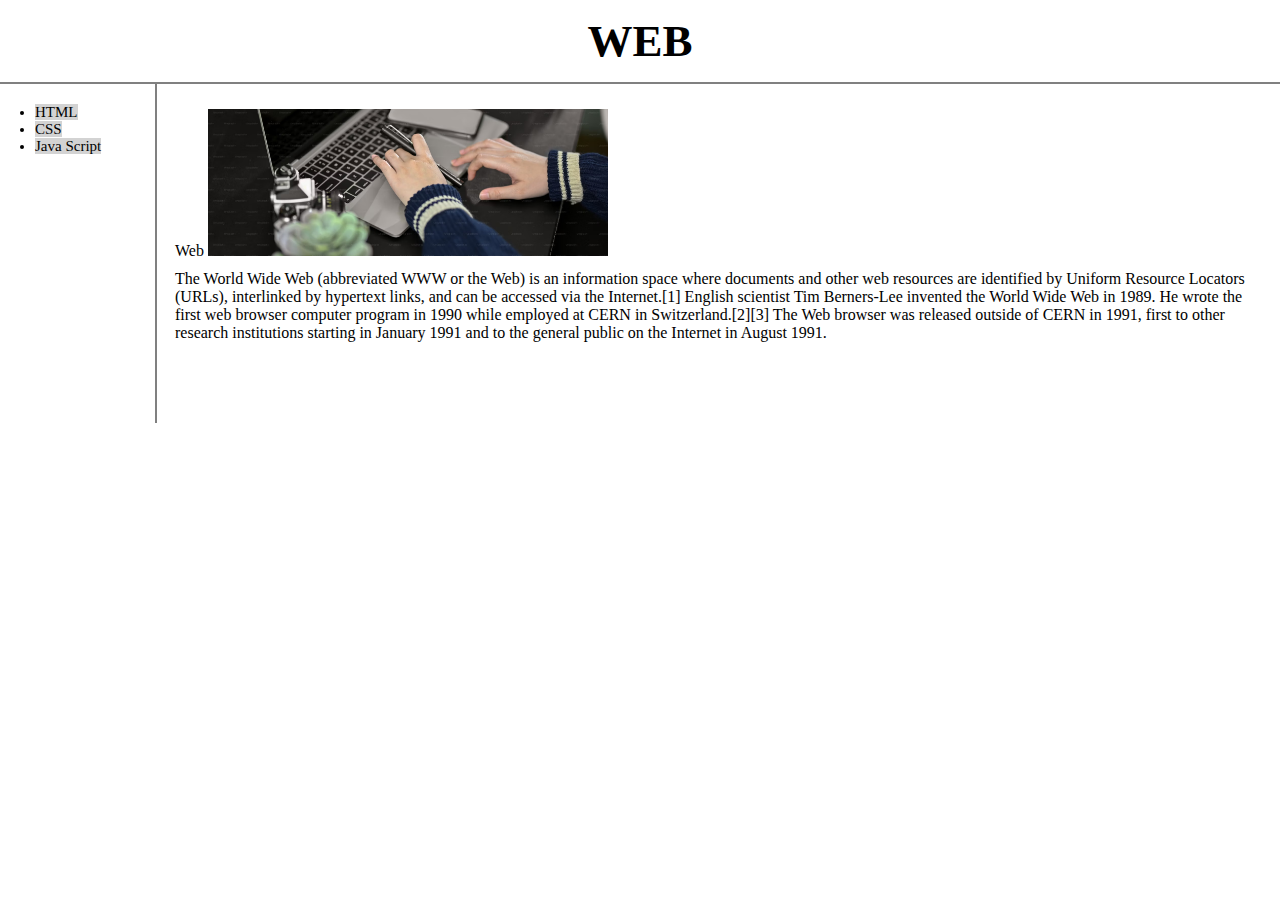
<file: index.html>
<!doctype html>
<html>
<head>
<title> Web1-HTML</title>
<meta charset="utf-8">
<link rel="stylesheet" href="style.css">
<!--
<h1> <a href="index.html" target="_self">WEB</a></h1>
<ol>
<li><a href=1.html target="_self">HTML</a></li>
<li><a href=2.html target="_self">CSS</a></li>
<li><a href=3.html target="_self">Java Script</a></li>
</ol>
-->
</head>

<body>
    <h1> <a href="index.html" target="_self">WEB</a></h1>

    <div id="grid">
      <ul>
          <li><a href=1.html target="_self">HTML</a></li>
          <li><a href=2.html target="_self">CSS</a></li>
          <li><a href=3.html target="_self">Java Script</a></li>
      </ul>

      <div id="article"
        <h2>Web</h2>
        <img src="img1.avif" alt="Typewriting hands on a labtop" width="400">
        <p style="margin-top:10px;">The World Wide Web (abbreviated WWW or the Web) is an information space where documents and other web resources are identified by Uniform Resource Locators (URLs), interlinked by hypertext links, and can be accessed via the Internet.[1] English scientist Tim Berners-Lee invented the World Wide Web in 1989. He wrote the first web browser computer program in 1990 while employed at CERN in Switzerland.[2][3] The Web browser was released outside of CERN in 1991, first to other research institutions starting in January 1991 and to the general public on the Internet in August 1991. </p>
      </div>
    </div>
</body>
</html>
</file>
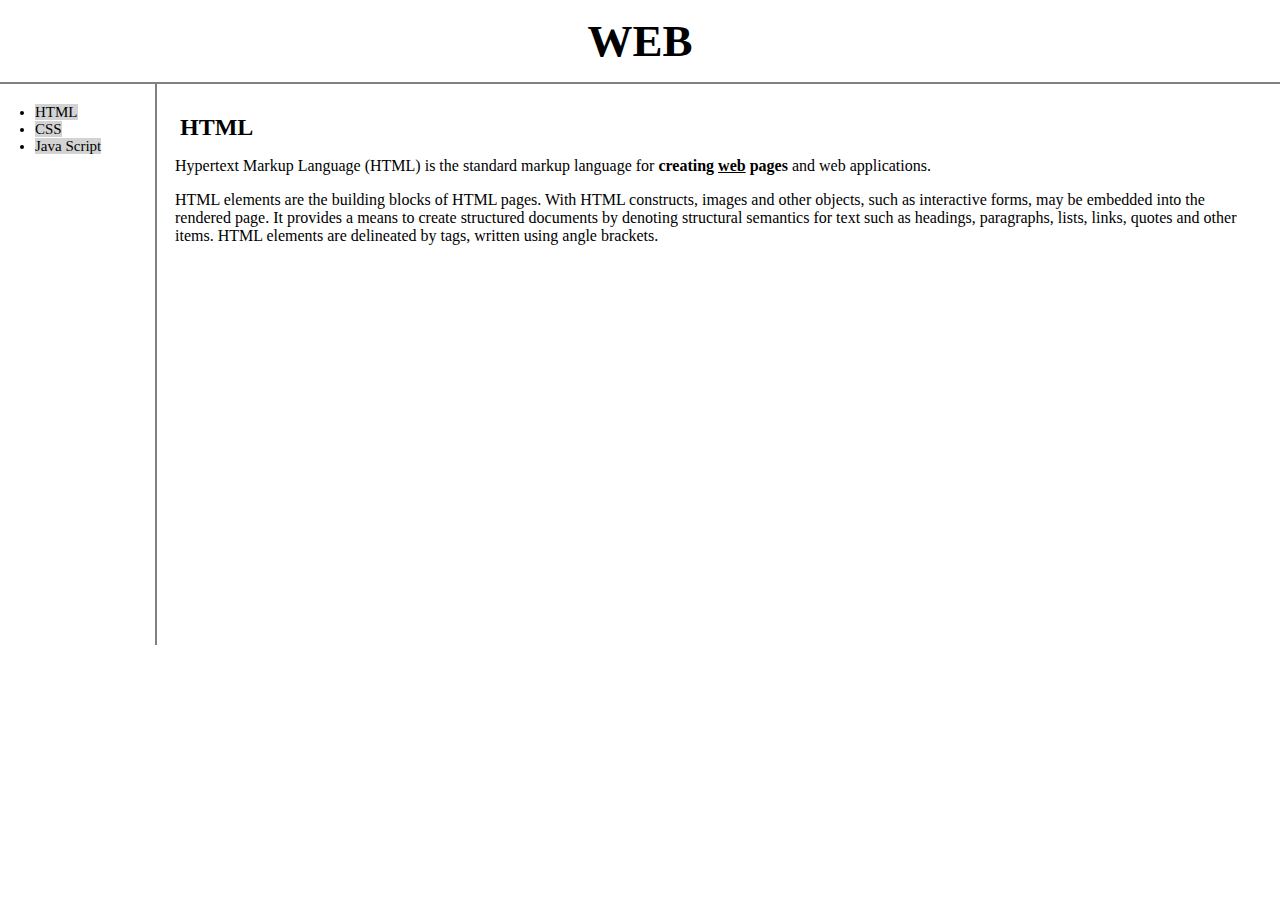
<file: 1.html>
<!doctype html>
<html>
<head>
<title> Web1-HTML</title>
<meta charset="utf-8">
<link rel="stylesheet" href="style.css">

</head>

<body>
    <h1> <a href="index.html" target="_self">WEB</a></h1>


    <div id="grid">
        <ul>
            <li><a href=1.html target="_self">HTML</a></li>
            <li><a href=2.html target="_self">CSS</a></li>
            <li><a href=3.html target="_self">Java Script</a></li>
        </ul>

        <div id="article">
          <h2>HTML</h2>
          <p>Hypertext Markup Language (HTML) is the standard markup language for <strong> creating <u>web</u> pages</strong> and web applications.</p>
          <p style="margin-top:10px;">HTML elements are the building blocks of HTML pages. With HTML constructs, images and other objects, such as interactive forms, may be embedded into the rendered page. It provides a means to create structured documents by denoting structural semantics for text such as headings, paragraphs, lists, links, quotes and other items. HTML elements are delineated by tags, written using angle brackets. </p>
          <iframe width="560" height="315" src="https://www.youtube.com/embed/MgZRbCaF_rY?si=Ca0YJ5G7HZiXbneO" title="YouTube video player" frameborder="0" allow="accelerometer; autoplay; clipboard-write; encrypted-media; gyroscope; picture-in-picture; web-share" referrerpolicy="strict-origin-when-cross-origin" allowfullscreen></iframe>
        </div>
</div>

</body>
</html>
</file>
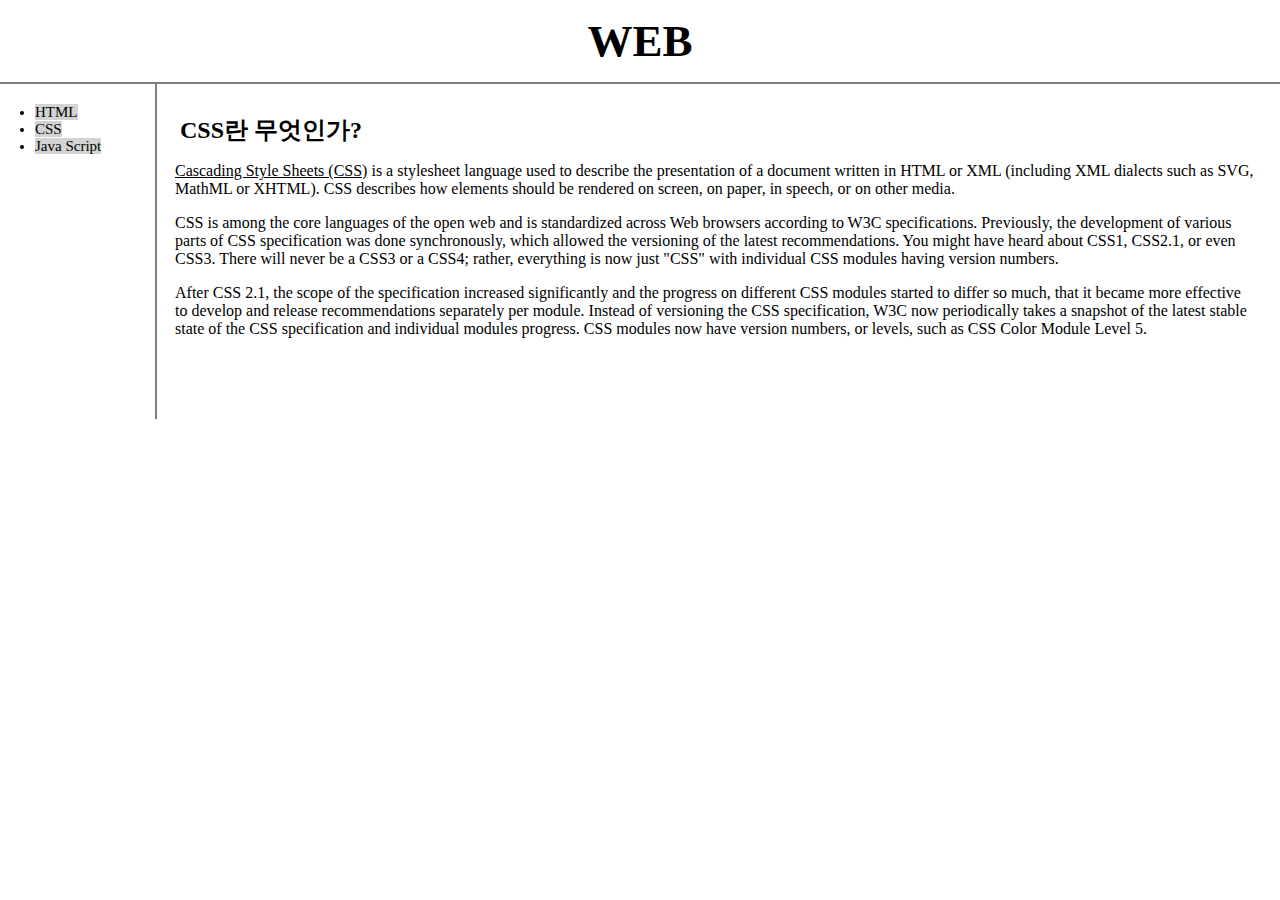
<file: 2.html>
<!DOCTYPE html>
<html>
  <head>
    <meta charset="utf-8">
    <link rel="stylesheet" href="style.css">
    <title>Box</title>
  </head>

  <body>
    <h1> <a href="index.html" target="_self">WEB</a></h1>

    <div id="grid">
      <ul>
        <li><a href=1.html target="_self" class="saw">HTML</a></li>
        <li><a href=2.html target="_self" class="saw" id="active">CSS</a></li>
        <li><a href=3.html target="_self">Java Script</a></li>
      </ul>

      <div id="article">
        <h2>CSS란 무엇인가?</h2>
        <p><U>Cascading Style Sheets (CSS)</U> is a stylesheet language used to describe the presentation of a document written in HTML or XML (including XML dialects such as SVG, MathML or XHTML). CSS describes how elements should be rendered on screen, on paper, in speech, or on other media.</p>
        <p>CSS is among the core languages of the open web and is standardized across Web browsers according to W3C specifications. Previously, the development of various parts of CSS specification was done synchronously, which allowed the versioning of the latest recommendations. You might have heard about CSS1, CSS2.1, or even CSS3. There will never be a CSS3 or a CSS4; rather, everything is now just "CSS" with individual CSS modules having version numbers.</p>
        <p>After CSS 2.1, the scope of the specification increased significantly and the progress on different CSS modules started to differ so much, that it became more effective to develop and release recommendations separately per module. Instead of versioning the CSS specification, W3C now periodically takes a snapshot of the latest stable state of the CSS specification and individual modules progress. CSS modules now have version numbers, or levels, such as CSS Color Module Level 5.</p>
      </div>
    </div>

  </body>
</html>
</file>
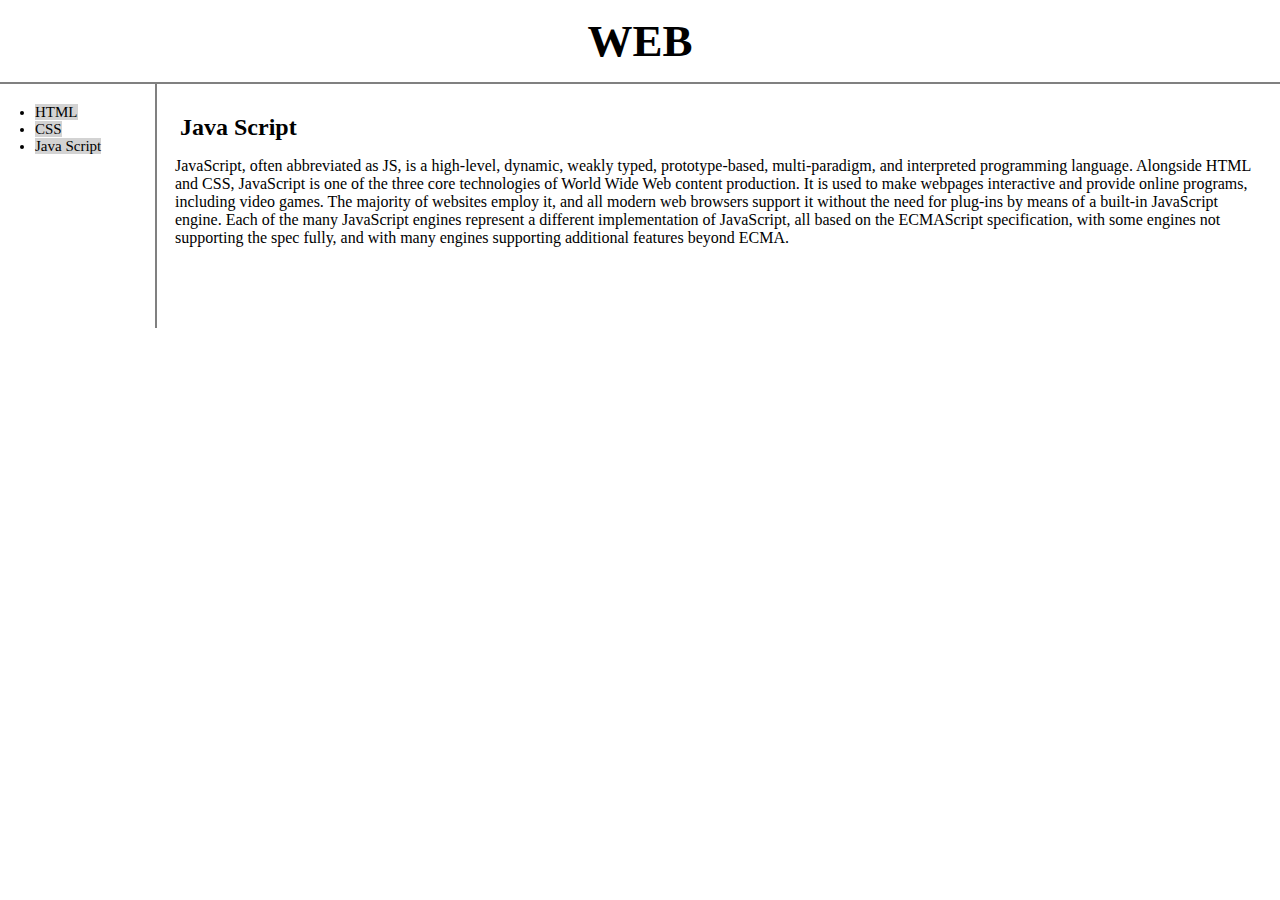
<file: 3.html>
<!doctype html>
<html>
<head>
<title> Web1-HTML</title>
<meta charset="utf-8">
<link rel="stylesheet" href="style.css">
</head>

<body>
    <h1> <a href="index.html" target="_self">WEB</a></h1>
    <div id="grid">
      <ul>
          <li><a href=1.html target="_self">HTML</a></li>
          <li><a href=2.html target="_self">CSS</a></li>
          <li><a href=3.html target="_self">Java Script</a></li>
      </ul>
      <div id="article">
        <h2>Java Script</h2>
        <p>JavaScript, often abbreviated as JS, is a high-level, dynamic, weakly typed, prototype-based, multi-paradigm, and interpreted programming language. Alongside HTML and CSS, JavaScript is one of the three core technologies of World Wide Web content production. It is used to make webpages interactive and provide online programs, including video games. The majority of websites employ it, and all modern web browsers support it without the need for plug-ins by means of a built-in JavaScript engine. Each of the many JavaScript engines represent a different implementation of JavaScript, all based on the ECMAScript specification, with some engines not supporting the spec fully, and with many engines supporting additional features beyond ECMA. </p>
      </div>
    </div>
</body>
</html>
</file>
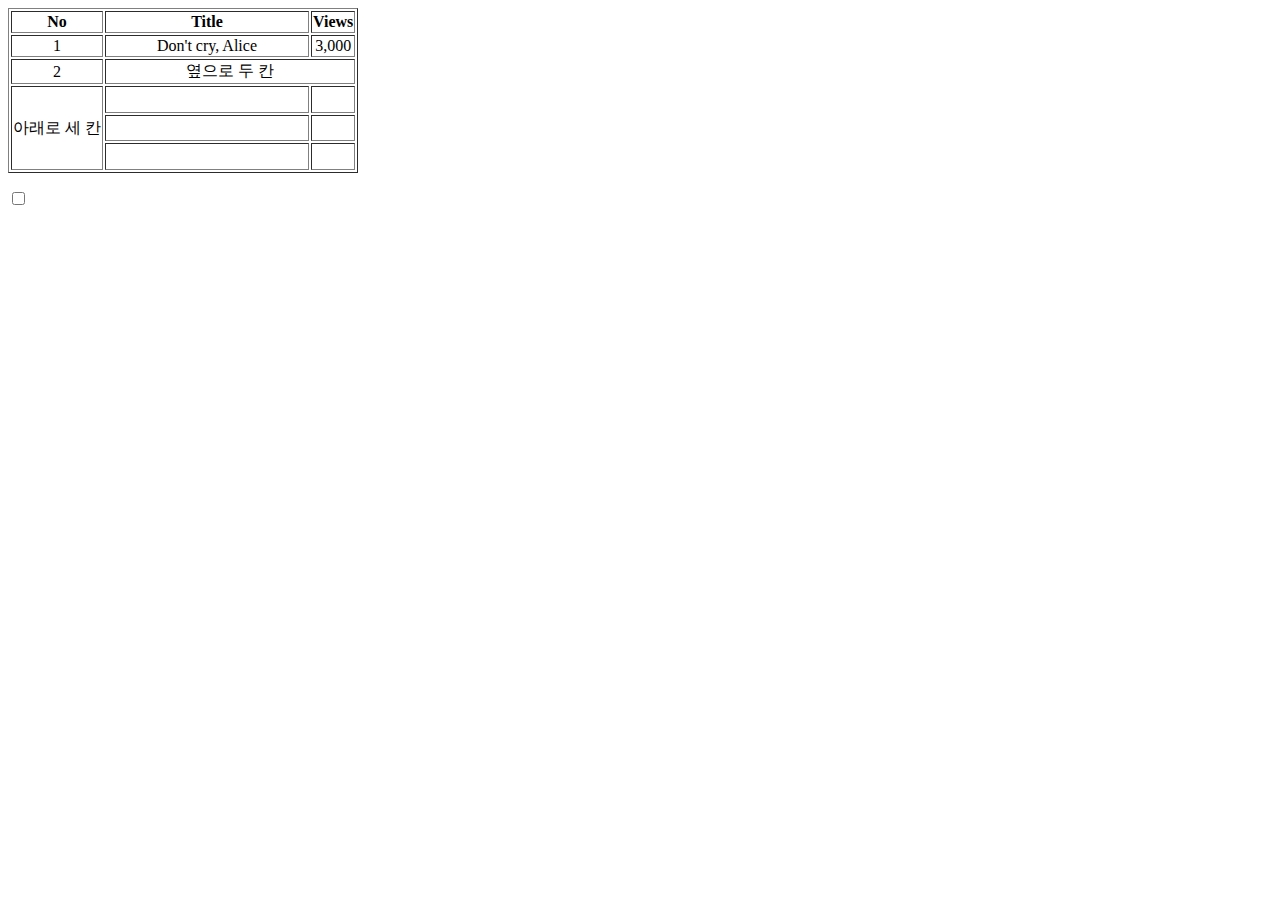
<file: test.html>
<!doctype html>
<html>
<head>
<title> Practicing HTML, CSS </title>
</head>

<body>
<table border="1px">
  <tr align="center">
    <th>No</th>
    <th width="200px">Title</th>
    <th>Views</th>
  </tr>
  <tr align="center">
    <td>1</td>
    <td>Don't cry, Alice</td>
    <td>3,000</td>
  </tr>
  <tr align="center">
    <td>2</td>
    <td colspan="2">옆으로 두 칸</td>
  <tr>
    <td rowspan="3" height="80px"> 아래로 세 칸 </td>
    <td> </td>
    <td> </td>
  <tr>
    <td> </td>
    <td> </td>
  </tr>
  <tr>
    <td> </td>
    <td> </td>
  </tr>
  </table>

<p>
  <input type="checkbox">
</p>

</body>
</html>
</file>
<file: style.css>
h1 {
  border-bottom: 2px solid gray;
  font-size: 45px;
  text-align: center;
  padding: 15px;
  margin: 0;
  display: block;
}
h2 {
  margin: 5px;
}
a {
  color: black;
  text-decoration: none;
}
#grid a {
  text-decoration: none;
  background-color: lightgray;
  color: black;
}
body {
  margin:0;
}
#grid {
  display: grid;
  grid-template-columns: 150px 1fr;
}
#grid ul {
  padding: 20px;
  padding-left: 35px;
  font-size: 15px;
  margin: 0;
  border-right: 2px solid gray;
  height: 100%;
  width:100px;
}

@media(max-width:500px) {
  #grid {
    display: block;
  }
  #grid ul {
    border-right: none;
  }
  h1 {
    border-bottom: none;
  }
}
#article {
  padding: 25px;
}
</file>
